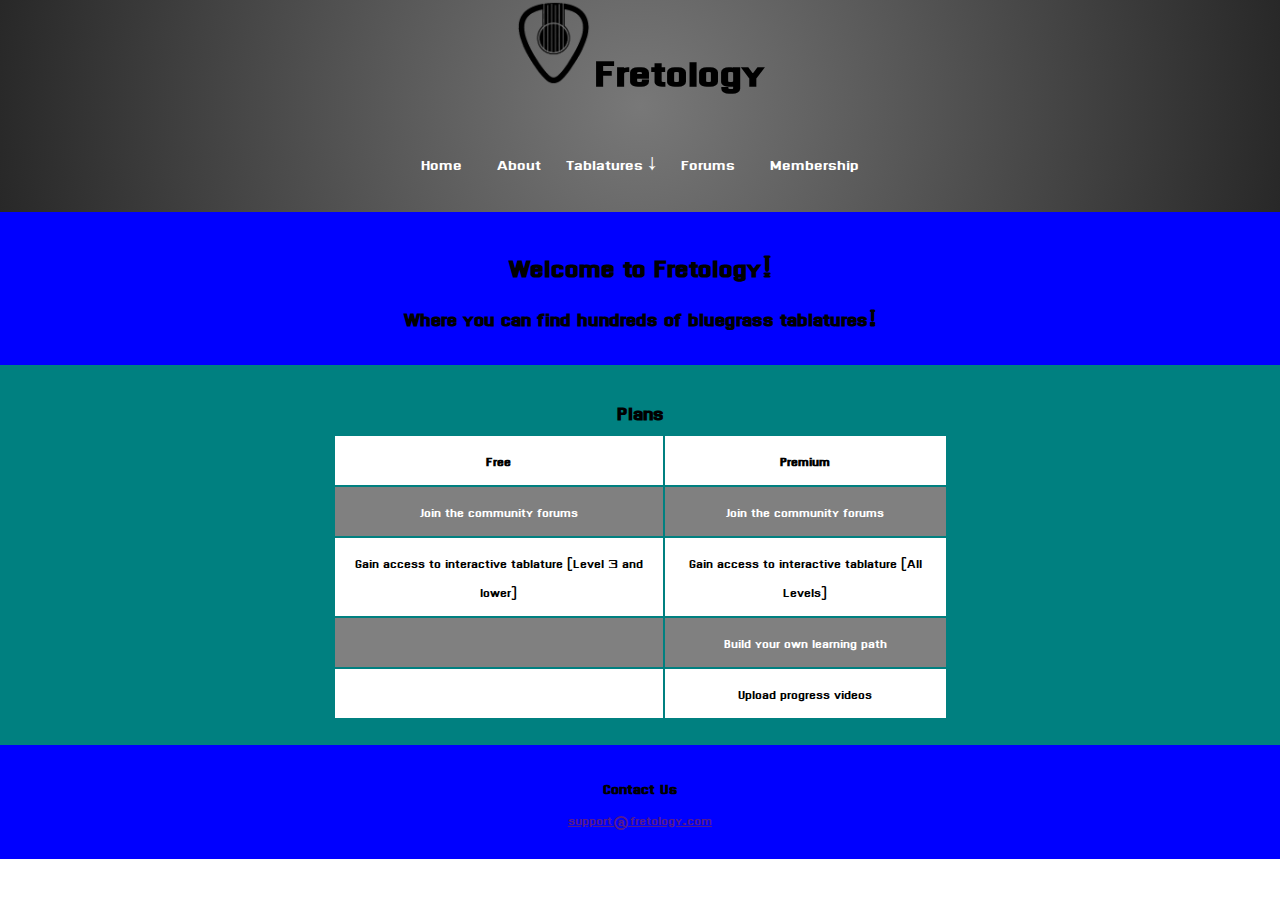
<file: index.html>
<!DOCTYPE html>
<html>
	<head>
		<title>Fretology - Home</title>
		<meta charset="UTF-8">
		<link rel="stylesheet" href="styles/stylesheet.css">
	</head>
	
	<body>
		<header>
			<a href="index.html"><img id="headerLogo" src="images/logo.png" alt="Fretology Logo"></a>
			<h1 id="headerTitle">Fretology</h1>
			<nav id="mainMenu" class="topnav">
				<ul>
				<li><a href="index.html">Home</a></li>
				<li><a href="404.html">About</a></li>
				<li id="hMenu">Tablatures ↓
					<ul id="hoverMenu">
						<li><a href="guitarIndex.html">Guitar</a></li>
						<li><a href="404.html">Banjo</a></li>
						<li><a href="404.html">Fiddle</a></li>
						<li><a href="404.html">Mandolin</a></li>
					</ul></li>
				<li><a href="404.html">Forums</a></li>
				<li><a href="404.html">Membership</a></li>
				</ul>
			</nav>
		</header>
		
		<main>
			<div id="div1">
				<h1>Welcome to Fretology!</h1>
				<h2>Where you can find hundreds of bluegrass tablatures!</h2>
			</div>
			<div id="div2">
				<h2>Plans</h2>
					<table id=plans>
						<tr>
							<th>Free</th>
							<th>Premium</th>
						</tr>
						<tr>
							<td>Join the community forums</td>
							<td>Join the community forums</td>
						</tr>
						<tr>
							<td>Gain access to interactive tablature (Level 3 and lower)</td>
							<td>Gain access to interactive tablature (All Levels)</td>
						</tr>
						<tr>
							<td></td>
							<td>Build your own learning path</td>
						</tr>
						<tr>
							<td></td>
							<td>Upload progress videos</td>
						</tr>
					</table>
				
		</main>
		
		<footer>
			<div id="div3">
				<h3>Contact Us</h3>
				<p><a href="">support@fretology.com</a></p>
			</div>
		</footer>
	</body>
</html>
</file>
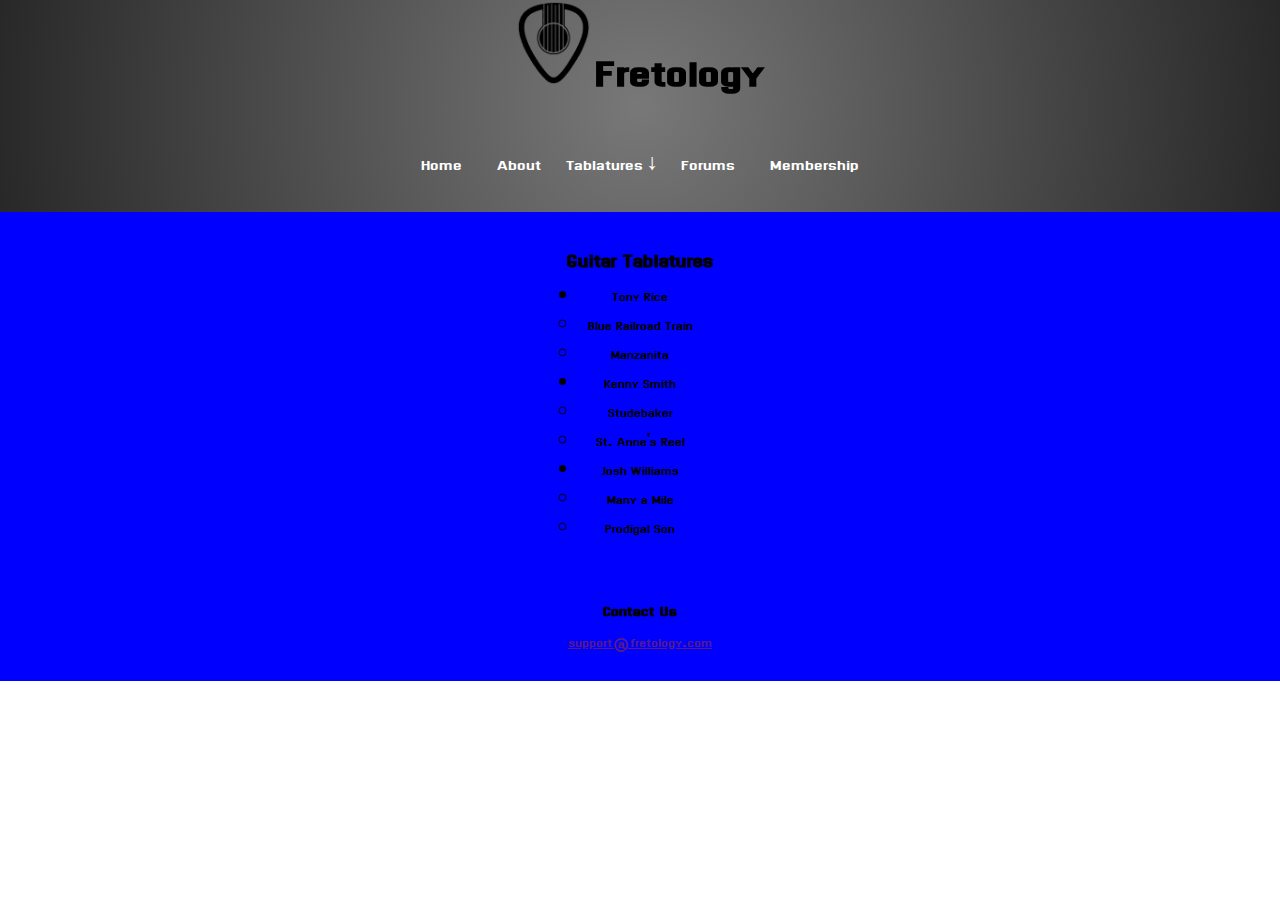
<file: guitarIndex.html>
<!DOCTYPE html>
<html>
	<head>
		<title>Guitar Tablatures</title>
		<meta charset="UTF-8">
		<link rel="stylesheet" href="styles/stylesheet.css">
	</head>
	
	<body>
		<header>
			<a href="index.html"><img id="headerLogo" src="images/logo.png" alt="Fretology Logo"></a>
			<h1 id="headerTitle">Fretology</h1>
			<nav id="mainMenu" class="topnav">
				<ul>
				<li><a href="index.html">Home</a></li>
				<li><a href="404.html">About</a></li>
				<li id="hMenu">Tablatures ↓
					<ul id="hoverMenu">
						<li><a href="guitarIndex.html">Guitar</a></li>
						<li><a href="404.html">Banjo</a></li>
						<li><a href="404.html">Fiddle</a></li>
						<li><a href="404.html">Mandolin</a></li>
					</ul></li>
				<li><a href="404.html">Forums</a></li>
				<li><a href="404.html">Membership</a></li>
				</ul>
			</nav>
		</header>
		
		<main>
			<div id="div1">
			<h2>Guitar Tablatures</h2>
			<ul>
				<li>Tony Rice</li>
					<ul>
						<li>Blue Railroad Train</li>
						<li>Manzanita</li>
					</ul>
				<li>Kenny Smith</li>
					<ul>
						<li>Studebaker</li>
						<li>St. Anne's Reel</li>
					</ul>
				<li>Josh Williams</li>
					<ul>
						<li>Many a Mile</li>
						<li>Prodigal Son</li>
					</ul>
			</ul>
			</div>
		</main>
		
		<footer>
			<div id="div3">
				<h3>Contact Us</h3>
				<p><a href="">support@fretology.com</a></p>
			</div>
		</footer>
	</body>
</html>
</file>
<file: styles/stylesheet.css>
@import url('https://fonts.googleapis.com/css2?family=Dhurjati&family=Playpen+Sans:wght@800&display=swap');
* {
	margin: 0;
	padding: 0;
}

body{
	text-align: center;
	font-family: 'Dhurjati', sans-serif;
}

header {
	background-color: gray;
	background: rgb(120,120,120);
	background: radial-gradient(circle, rgba(120,120,120,1) 0%, rgba(40,40,40,1) 100%);
	text-align: center;
}

#headerLogo {
	display: inline;
	width: 75px;
}

#headerTitle {
	display: inline;
	font-size: 50px;
}

#mainMenu {
	font-size: 20px;
	padding-top: 15px;
	padding-bottom: 15px;
}

#mainMenu > ul > li {
	display: inline-block;
}

#mainMenu > ul > li > a {
	padding: 15px;
	text-decoration: none;
	color: white;
}

#mainMenu > ul > li > a:hover {
	background-color: white;
	color: black;
}

/* Button that displays the hover menu */
#hMenu {
	color: white;
	padding-top: 15px;
	padding-bottom: 15px;
	padding-left: 5px;
	padding-right: 5px;
}

/* Button that displays the hover menu, styles during hover */
#hMenu:hover {
	color: black;
	background-color: white;
	color: black;
}

/* Hides the hover menu from view until #hMenu is hovered upon */
#hoverMenu {
	display: none;
}

/* Displays the hover menu when #hMenu is hovered upon */
#hMenu:hover > #hoverMenu {
	display: grid;
	position: absolute;
}

/* Styles the links within the hover menu */
#hMenu > ul > li > a{
	text-decoration: none;
	color: white;
}

/* Styles the links within the hover menu */
li > ul > li {
	display: block;
	background-color: gray;
	width: inherit;
}

/* Styles the links within the hover menu */
li > ul > li:hover {
	background-color: white;
}

.404main {
	padding: 5000px;
}

#div1 {
	text-align: center;
	background-color: blue;
	padding: 25px;
}

#div1 > ul {
	text-align: center;
	display: inline-block;
	width: 10%;
}

#div2 {
	background-color: teal;
	padding: 25px;
}

#div3 {
	text-align: center;
	background-color: blue;
	padding: 25px;
}

#plans {
	width: 50%;
	margin-left: auto;
	margin-right: auto;
}

th, td {
	padding-top: 10px;
	padding-bottom: 10px;
}

tr:nth-child(odd) {
	background-color: white;
}

tr:nth-child(even) {
	background-color: gray;
	color: white;
}
</file>
